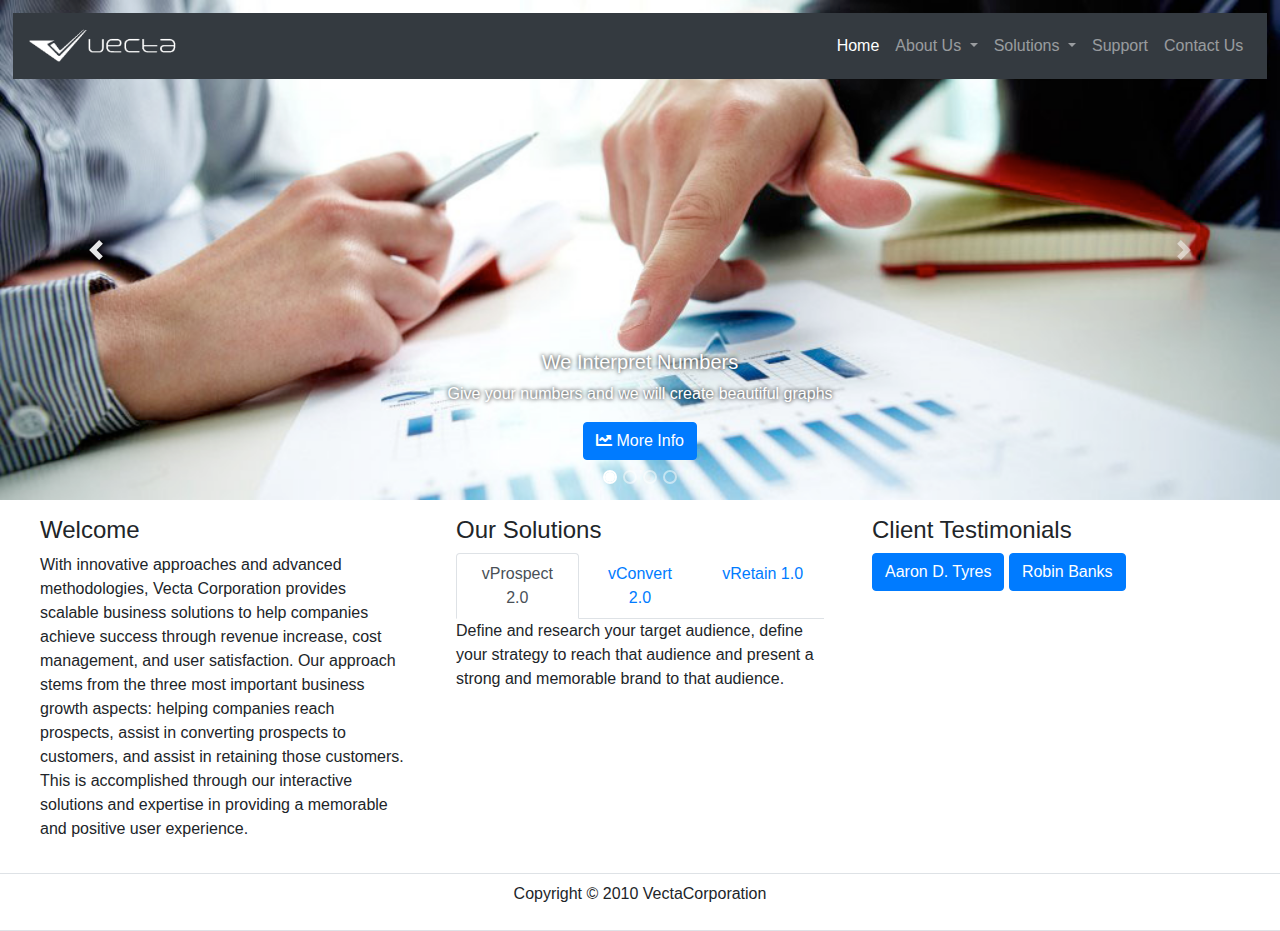
<file: vectacorp/index.html>
<!doctype html>
<html lang="en">
<head>
	<meta charset="utf-8">
	<meta name="viewport" content="width=device-width, initial-scale=1, shrink-to-fit=no">
	
	<link rel="stylesheet" href="https://stackpath.bootstrapcdn.com/bootstrap/4.3.1/css/bootstrap.min.css" integrity="sha384-ggOyR0iXCbMQv3Xipma34MD+dH/1fQ784/j6cY/iJTQUOhcWr7x9JvoRxT2MZw1T" crossorigin="anonymous">
	
    <link rel="stylesheet" href="https://cdnjs.cloudflare.com/ajax/libs/font-awesome/5.11.2/css/all.min.css">
    <link rel="stylesheet" type="text/css" href="css/Style.css">
	<title>Vectacorp</title>
	
</head>
<body>
	
	<nav class="navbar navbar-expand-lg navbar-dark bg-dark">
		<a class="navbar-brand" href="#">
			<img src="./images/logo.png" height="40px" alt="">
		</a>
		<button class="navbar-toggler" type="button" data-toggle="collapse" data-target="#navbarSupportedContent" aria-controls="navbarSupportedContent" aria-expanded="false" aria-label="Toggle navigation">
			<span class="navbar-toggler-icon"></span>
		</button>
		
		<div class="collapse navbar-collapse" id="navbarSupportedContent">
			<ul class="navbar-nav ml-auto">
				<li class="nav-item active">
					<a class="nav-link" href="#">Home <span class="sr-only">(current)</span></a>
				</li>
				<li class="nav-item dropdown">
					<a class="nav-link dropdown-toggle" href="#" id="aboutDropdown" role="button" data-toggle="dropdown" aria-haspopup="true" aria-expanded="false">
						About Us
					</a>
					<div class="dropdown-menu" aria-labelledby="aboutDropdown">
						<a class="dropdown-item" href="#">Overview</a>
						<a class="dropdown-item" href="#">Company History</a>
						<a class="dropdown-item" href="#">Management</a>
						<a class="dropdown-item" href="#">Careers</a>
					</div>
				</li>
				<li class="nav-item dropdown">
					<a class="nav-link dropdown-toggle" href="#" id="solutionDropdown" role="button" data-toggle="dropdown" aria-haspopup="true" aria-expanded="false">
						Solutions
					</a>
					<div class="dropdown-menu" aria-labelledby="solutionDropdown"> 
						<a class="dropdown-item" href="#">vProspect</a>
						<a class="dropdown-item" href="#">vConvert</a>
						<a class="dropdown-item" href="#">vRetain</a>
					</div>
				</li>
				<li class="nav-item">
					<a class="nav-link" href="#">Support</a>
				</li>
				<li class="nav-item">
					<a class="nav-link" href="#">Contact Us</a>
				</li>
			</ul>
		</div>
	</nav>
	
	<div class="bd-example">
		<div id="carouselExampleCaptions" class="carousel slide" data-ride="carousel">
			<ol class="carousel-indicators">
				<li data-target="#carouselExampleCaptions" data-slide-to="0" class="active"></li>
				<li data-target="#carouselExampleCaptions" data-slide-to="1"></li>
				<li data-target="#carouselExampleCaptions" data-slide-to="2"></li>
				<li data-target="#carouselExampleCaptions" data-slide-to="3"></li>
			</ol>
			<div class="carousel-inner">
				<div class="carousel-item active">
					<img src="./images/header1.jpg" class="d-block w-100" alt="">
					<div class="carousel-caption d-none d-md-block">
						<h5>We Interpret Numbers</h5>
						<p>Give your numbers and we will create beautiful graphs</p>
						<a href="#">
							<button class="btn btn-primary"> <i class="fas fa-chart-line"></i> More Info</button>
						</a>
					</div>
				</div>
				<div class="carousel-item">
					<img src="./images/header2.jpg" class="d-block w-100" alt="">
					<div class="carousel-caption d-none d-md-block">
						<h5>Make The Deal</h5>
						<p>Close a deal, just with a handshake</p>
						<a href="#">
							<button class="btn btn-primary"> <i class="fas fa-handshake"></i> More Info</button>
						</a>
					</div>
				</div>
				<div class="carousel-item">
					<img src="./images/header3.jpg" class="d-block w-100" alt="">
					<div class="carousel-caption d-none d-md-block">
						<h5>Excellent support</h5>
						<p>Our team will always help you 24x7</p>
						<a href="#">
							<button class="btn btn-primary"> <i class="fas fa-phone fa-flip-horizontal"></i> More Info</button>
						</a>
					</div>
				</div>
				<div class="carousel-item">
					<img src="./images/header4.jpg" class="d-block w-100" alt="">
					<div class="carousel-caption d-none d-md-block">
						<h5>Your success is our <em>Mantra</em></h5>
						<p>We believe in winning together and we will help your business to be successful.</p>
						<a href="#">
							<button class="btn btn-primary"> <i class="fas fa-bullseye"></i> More Info</button>
						</a>
					</div>
				</div>
			</div>
			<a class="carousel-control-prev" href="#carouselExampleCaptions" role="button" data-slide="prev">
				<span class="carousel-control-prev-icon" aria-hidden="true"></span>
				<span class="sr-only">Previous</span>
			</a>
			<a class="carousel-control-next" href="#carouselExampleCaptions" role="button" data-slide="next">
				<span class="carousel-control-next-icon" aria-hidden="true"></span>
				<span class="sr-only">Next</span>
			</a>
		</div>
	</div>
	
	<div class="row p-3">
		<div class="col-4 px-4">
			<h4>Welcome</h4>
			<p>With innovative approaches and advanced methodologies, Vecta Corporation provides scalable business solutions to help companies achieve success through revenue increase, cost management, and user satisfaction. Our approach stems from the three most important business growth aspects: helping companies reach prospects, assist in converting prospects to customers, and assist in retaining those customers. This is accomplished through our interactive solutions and expertise in providing a memorable and positive user experience.</p>
		</div>
		<div class="col-4 px-4">
			<h4>Our Solutions</h4>
			<nav>
				<div class="nav nav-tabs row" id="nav-tab" role="tablist">
					<a class="nav-item nav-link col-4 text-center active" id="nav-home-tab" data-toggle="tab" href="#nav-home" role="tab" aria-controls="nav-home" aria-selected="true">vProspect 2.0</a>
					<a class="nav-item nav-link col-4 text-center" id="nav-profile-tab" data-toggle="tab" href="#nav-profile" role="tab" aria-controls="nav-profile" aria-selected="false">vConvert 2.0</a>
					<a class="nav-item nav-link col-4 text-center" id="nav-contact-tab" data-toggle="tab" href="#nav-contact" role="tab" aria-controls="nav-contact" aria-selected="false">vRetain 1.0</a>
				</div>
			</nav>
			<div class="tab-content" id="nav-tabContent">
				<div class="tab-pane fade show active" id="nav-home" role="tabpanel" aria-labelledby="nav-home-tab">Define and research your target audience, define your strategy to reach that audience and present a strong and memorable brand to that audience.</div>
				<div class="tab-pane fade" id="nav-profile" role="tabpanel" aria-labelledby="nav-profile-tab">Create a highly user-friendly and easy-to-navigate information architecture that will help your prospects interact with the company on a highly interactive level.</div>
				<div class="tab-pane fade" id="nav-contact" role="tabpanel" aria-labelledby="nav-contact-tab">Build on existing customer relationships to improve productivity and maximize customer loyalty, while growing revenues.</div>
			</div>
		</div>
		<div class="col-4 px-4">
			<h4>Client Testimonials</h4>
			<p>
				<button class="btn btn-primary" type="button" data-toggle="collapse" data-target="#collapse1" aria-expanded="false" aria-controls="collapse1">
					Aaron D. Tyres
				</button>
				<button class="btn btn-primary" type="button" data-toggle="collapse" data-target="#collapse2" aria-expanded="false" aria-controls="collapse2">
					Robin Banks
				</button>
			</p>
			<div class="collapse" id="collapse1">
				<div class="card card-body">
					<p>Throughout the years we have worked with Vecta Corporation, we have always been amazed at the level of dedication and professionalism that they have provided us and our WGDC products. It is this commitment that has increased both our income and exposure exponentially.</p>
					
					<p>
						Aaron D. Tyres <br>
						CEO <br>
						American Rubber, Inc.
					</p>
				</div>
			</div>
			<div class="collapse" id="collapse2">
				<div class="card card-body">
					<p>Incredible results from an incredible effort by the Vecta Corporation team! We are very pleased with the business benefits we have rceived by working with them.</p>
					
					<p>
						Robin Banks<br>
						CTO <br>
						Profits Financial, LLC.
					</p>
				</div>
			</div>
		</div>
	</div>
	
	<footer class="row py-2 border-top border-bottom">
		<p class="text-center w-100">Copyright &copy; 2010 VectaCorporation</p> 
	</footer>
	
	<script src="https://code.jquery.com/jquery-3.3.1.slim.min.js"
		integrity="sha384-q8i/X+965DzO0rT7abK41JStQIAqVgRVzpbzo5smXKp4YfRvH+8abtTE1Pi6jizo"
		crossorigin="anonymous"></script>
	<script src="https://cdnjs.cloudflare.com/ajax/libs/popper.js/1.14.7/umd/popper.min.js"
		integrity="sha384-UO2eT0CpHqdSJQ6hJty5KVphtPhzWj9WO1clHTMGa3JDZwrnQq4sF86dIHNDz0W1"
		crossorigin="anonymous"></script>
	<script src="https://stackpath.bootstrapcdn.com/bootstrap/4.3.1/js/bootstrap.min.js"
		integrity="sha384-JjSmVgyd0p3pXB1rRibZUAYoIIy6OrQ6VrjIEaFf/nJGzIxFDsf4x0xIM+B07jRM"
		crossorigin="anonymous"></script>
</body>
</html>
</file>
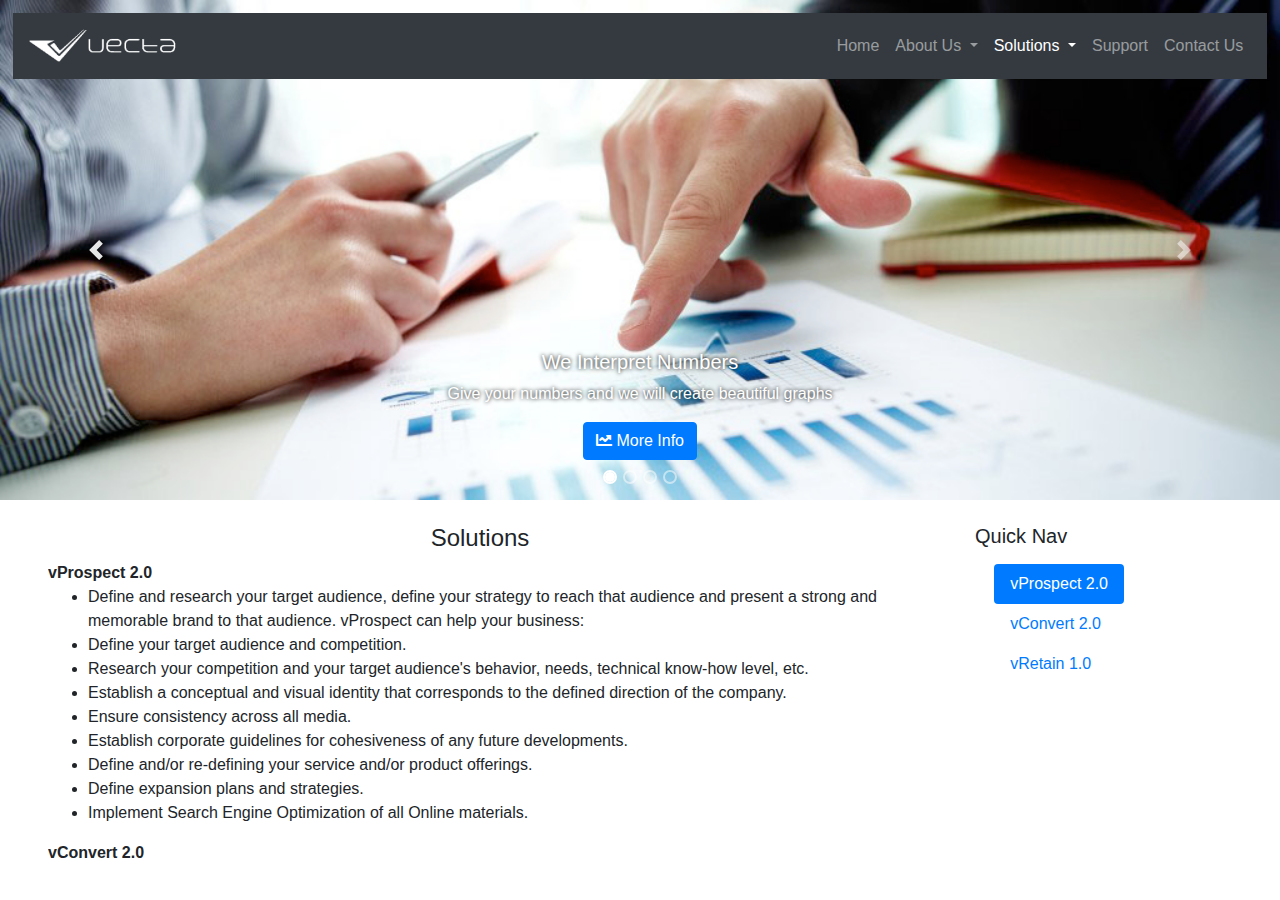
<file: vectacorp/solutions.html>
<!doctype html>
<html lang="en">
<head>
	
	<meta charset="utf-8">
	<meta name="viewport" content="width=device-width, initial-scale=1, shrink-to-fit=no">
	<link rel="stylesheet" href="https://stackpath.bootstrapcdn.com/bootstrap/4.3.1/css/bootstrap.min.css" integrity="sha384-ggOyR0iXCbMQv3Xipma34MD+dH/1fQ784/j6cY/iJTQUOhcWr7x9JvoRxT2MZw1T" crossorigin="anonymous">
	
    <link rel="stylesheet" href="https://cdnjs.cloudflare.com/ajax/libs/font-awesome/5.11.2/css/all.min.css">
    <link rel="stylesheet" type="text/css" href="css/Style2.css">
	
	<title>Vectacorp</title>
	
</head>
<body>
	
	<nav class="navbar navbar-expand-lg navbar-dark bg-dark">
		<a class="navbar-brand" href="#">
			<img src="./images/logo.png" height="40px" alt="">
		</a>
		<button class="navbar-toggler" type="button" data-toggle="collapse" data-target="#navbarSupportedContent" aria-controls="navbarSupportedContent" aria-expanded="false" aria-label="Toggle navigation">
			<span class="navbar-toggler-icon"></span>
		</button>
		
		<div class="collapse navbar-collapse" id="navbarSupportedContent">
			<ul class="navbar-nav ml-auto">
				<li class="nav-item">
					<a class="nav-link" href="#">Home <span class="sr-only">(current)</span></a>
				</li>
				<li class="nav-item dropdown">
					<a class="nav-link dropdown-toggle" href="#" id="aboutDropdown" role="button" data-toggle="dropdown" aria-haspopup="true" aria-expanded="false">
						About Us
					</a>
					<div class="dropdown-menu" aria-labelledby="aboutDropdown">
						<a class="dropdown-item" href="#">Overview</a>
						<a class="dropdown-item" href="#">Company History</a>
						<a class="dropdown-item" href="#">Management</a>
						<a class="dropdown-item" href="#">Careers</a>
					</div>
				</li>
				<li class="nav-item dropdown active">
					<a class="nav-link dropdown-toggle" href="#" id="solutionDropdown" role="button" data-toggle="dropdown" aria-haspopup="true" aria-expanded="false">
						Solutions
					</a>
					<div class="dropdown-menu" aria-labelledby="solutionDropdown"> 
						<a class="dropdown-item" href="#">vProspect</a>
						<a class="dropdown-item" href="#">vConvert</a>
						<a class="dropdown-item" href="#">vRetain</a>
					</div>
				</li>
				<li class="nav-item">
					<a class="nav-link" href="#">Support</a>
				</li>
				<li class="nav-item">
					<a class="nav-link" href="#">Contact Us</a>
				</li>
			</ul>
		</div>
	</nav>
	
	<div class="bd-example">
		<div id="carouselExampleCaptions" class="carousel slide" data-ride="carousel">
			<ol class="carousel-indicators">
				<li data-target="#carouselExampleCaptions" data-slide-to="0" class="active"></li>
				<li data-target="#carouselExampleCaptions" data-slide-to="1"></li>
				<li data-target="#carouselExampleCaptions" data-slide-to="2"></li>
				<li data-target="#carouselExampleCaptions" data-slide-to="3"></li>
			</ol>
			<div class="carousel-inner">
				<div class="carousel-item active">
					<img src="./images/header1.jpg" class="d-block w-100" alt="">
					<div class="carousel-caption d-none d-md-block">
						<h5>We Interpret Numbers</h5>
						<p>Give your numbers and we will create beautiful graphs</p>
						<a href="#">
							<button class="btn btn-primary"> <i class="fas fa-chart-line"></i> More Info</button>
						</a>
					</div>
				</div>
				<div class="carousel-item">
					<img src="./images/header2.jpg" class="d-block w-100" alt="">
					<div class="carousel-caption d-none d-md-block">
						<h5>Make The Deal</h5>
						<p>Close a deal, just with a handshake</p>
						<a href="#">
							<button class="btn btn-primary"> <i class="fas fa-handshake"></i> More Info</button>
						</a>
					</div>
				</div>
				<div class="carousel-item">
					<img src="./images/header3.jpg" class="d-block w-100" alt="">
					<div class="carousel-caption d-none d-md-block">
						<h5>Excellent support</h5>
						<p>Our team will always help you 24x7</p>
						<a href="#">
							<button class="btn btn-primary"> <i class="fas fa-phone fa-flip-horizontal"></i> More Info</button>
						</a>
					</div>
				</div>
				<div class="carousel-item">
					<img src="./images/header4.jpg" class="d-block w-100" alt="">
					<div class="carousel-caption d-none d-md-block">
						<h5>Your success is our <em>Mantra</em></h5>
						<p>We believe in winning together and we will help your business to be successful.</p>
						<a href="#">
							<button class="btn btn-primary"> <i class="fas fa-bullseye"></i> More Info</button>
						</a>
					</div>
				</div>
			</div>
			<a class="carousel-control-prev" href="#carouselExampleCaptions" role="button" data-slide="prev">
				<span class="carousel-control-prev-icon" aria-hidden="true"></span>
				<span class="sr-only">Previous</span>
			</a>
			<a class="carousel-control-next" href="#carouselExampleCaptions" role="button" data-slide="next">
				<span class="carousel-control-next-icon" aria-hidden="true"></span>
				<span class="sr-only">Next</span>
			</a>
		</div>
	</div>
	
	<div class="row">
		<div class="col-9 py-4 px-5">
			<h4 class="text-center">Solutions</h4>
			<div class="solutions-data" data-spy="scroll" data-target="#quickNav" data-offset="100">
				<strong id="vProspect">vProspect 2.0</strong>
				<ul>
					<li>Define and research your target audience, define your strategy to reach that audience and present a strong and memorable brand to that audience. vProspect can help your business:</li>
					<li>Define your target audience and competition.</li>
					<li>Research your competition and your target audience's behavior, needs, technical know-how level, etc.</li>
					<li>Establish a conceptual and visual identity that corresponds to the defined direction of the company.</li>
					<li>Ensure consistency across all media.</li>
					<li>Establish corporate guidelines for cohesiveness of any future developments.</li>
					<li>Define and/or re-defining your service and/or product offerings.</li>
					<li>Define expansion plans and strategies.</li>
					<li>Implement Search Engine Optimization of all Online materials.</li>
				</ul>
				<strong id="vConvert">vConvert 2.0</strong>
				<ul>
					<li>Create a highly user-friendly and easy-to-navigate information architecture that will help your prospects interact with the company on a highly interactive level. vConvert can help your business:</li>
					<li>Build a visual and functional user front end that focuses exclusively on providing an exceptional user experience while conveying company, service and product information.</li>
					<li>Cause the desired emotional response in a user to facilitate conversion to a client.</li>
					<li>Build sites that move beyond merely conveying information. They advertise, motivate, excite and inspire. Users are more likely to remember and recommend your site.</li>
					<li>Research your target audience's behavior, needs, technical know-how and level, etc.</li>
					<li>Develop any applicable back-end programs to facilitate user interaction with the company and offerings on a highly functional level to allow any kind of online transactions and a completely centralized information collection and access point, accessible from any location.</li>
					<li>Create an architecture to display the site content and information in a logical and easy to access manner. Facilitating thereby the desired ease, for the user to find what they are looking for quickly and easily. Allowing the user to focus on the subject at hand rather than searching for information on the site.</li>
				</ul>
				<strong id="vRetain">vRetain 1.0</strong>
				<ul>
					<li>Build on existing customer relationships to improve productivity and maximize customer loyalty, while growing revenues. vRetain can help your business:</li>
					<li>Streamline existing business infrastructures by utilizing technology for automation, information centralization, and information sharing among all business units and departments, as well as efficient prospect & customer tracking and interaction within the company.</li>
					<li>Collect crucial information, data and statistics that allow a company to keep in touch with users in a very customized, highly targeted way.</li>
					<li>Analyze site visitor behavior through traffic analysis, usability studies and interactive polling. Recommending and making site and application adjustments to improve usability and user experience.</li>
				</ul>
			</div>
		</div>
		
		<div class="col-3 py-4">
			<h5>Quick Nav</h5>
			<nav class="navbar mt-0" id="quickNav">
				<nav class="nav nav-pills flex-column">
					<a class="nav-link active" href="#vProspect">vProspect 2.0</a>
					<a class="nav-link" href="#vConvert">vConvert 2.0</a>
					<a class="nav-link" href="#vRetain">vRetain 1.0</a>					
				</nav>
			</nav>
		</div>
	</div>
	<script src="https://code.jquery.com/jquery-3.3.1.slim.min.js" integrity="sha384-q8i/X+965DzO0rT7abK41JStQIAqVgRVzpbzo5smXKp4YfRvH+8abtTE1Pi6jizo" crossorigin="anonymous"></script>
	<script src="https://cdnjs.cloudflare.com/ajax/libs/popper.js/1.14.7/umd/popper.min.js" integrity="sha384-UO2eT0CpHqdSJQ6hJty5KVphtPhzWj9WO1clHTMGa3JDZwrnQq4sF86dIHNDz0W1" crossorigin="anonymous"></script>
	<script src="https://stackpath.bootstrapcdn.com/bootstrap/4.3.1/js/bootstrap.min.js" integrity="sha384-JjSmVgyd0p3pXB1rRibZUAYoIIy6OrQ6VrjIEaFf/nJGzIxFDsf4x0xIM+B07jRM" crossorigin="anonymous"></script>
</body>
</html>
</file>
<file: vectacorp/css/Style.css>
.navbar {
    position: absolute;
    width: 98%;
    margin: 1vw 1%;
    z-index: 2;
}

.carousel-caption h5, .carousel-caption p { text-shadow: 0px 0px 4px black; }

.carousel-indicators li {
    width: 10px;
    height: 10px;
    border-radius: 100%;
    border: 2px solid white;
    background-color: transparent;
}

.carousel-indicators li.active { background-color: white }

.row { margin: 0 }
</file>
<file: vectacorp/css/Style2.css>
.navbar {
    position: absolute;
    width: 98%;
    margin: 1vw 1%;
    z-index: 2;
}

.carousel-caption h5, .carousel-caption p { text-shadow: 0px 0px 4px black; }

.carousel-indicators li {
    width: 10px;
    height: 10px;
    border-radius: 100%;
    border: 2px solid white;
    background-color: transparent;
}

.carousel-indicators li.active { background-color: white }

.row { margin: 0 !important }
.solutions-data { height: 300px; overflow-y: scroll }
</file>
